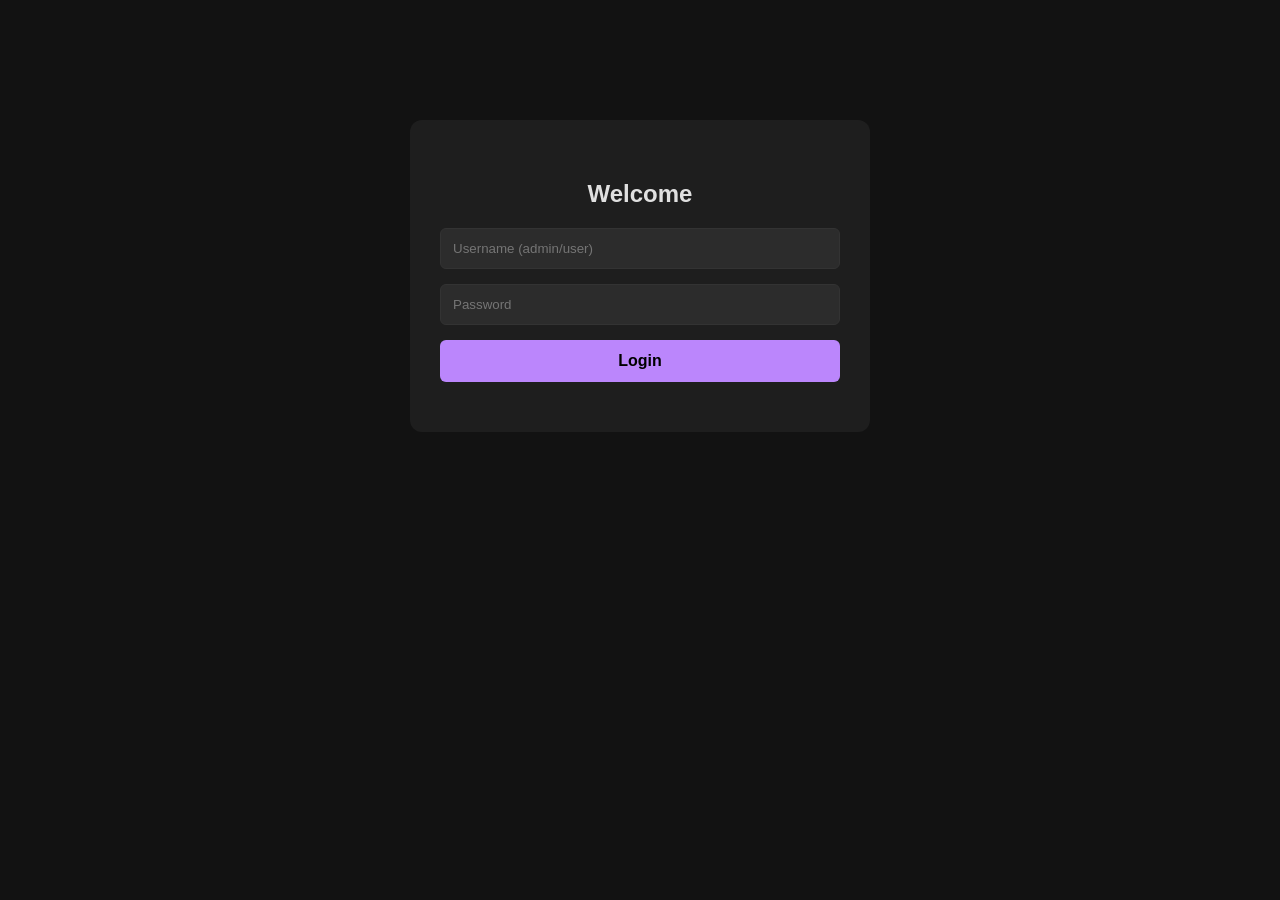
<file: ev_charging_sim/data/index.html>
<!DOCTYPE html>
<html lang="en">
<head>
    <meta charset="UTF-8">
    <meta name="viewport" content="width=device-width, initial-scale=1.0">
    <title>EV Charging Station</title>
    <link rel="stylesheet" href="style.css">
</head>
<body class="dark-mode">
    <div id="app-container">
        <!-- Navigation -->
        <nav id="navbar" class="hidden">
            <div class="nav-brand">EV Charge Pro</div>
            <ul class="nav-links">
                <li><a href="#" id="nav-dash" onclick="showPage('dashboard')">Dashboard</a></li>
                <li id="nav-book" class="hidden"><a href="#" onclick="showPage('booking')">Book Slot</a></li>
                <li id="nav-ctrls"><a href="#" onclick="showPage('controls')">Controls</a></li>
                <li><a href="#" onclick="showPage('logs')">Logs</a></li>
                <li id="nav-settings" class="hidden"><a href="#" onclick="showPage('settings')">Settings</a></li>
                <li><a href="#" onclick="logout()">Logout</a></li>
            </ul>
        </nav>

        <!-- Login Page -->
        <div id="login-page" class="page active">
            <div class="login-card">
                <h2>Welcome</h2>
                <input type="text" id="username" placeholder="Username (admin/user)">
                <input type="password" id="password" placeholder="Password">
                <button onclick="login()">Login</button>
                <div id="login-error" class="error-msg"></div>
            </div>
        </div>

        <!-- Dashboard Page -->
        <div id="dashboard-page" class="page hidden">
            <header><h2>Dashboard</h2></header>
            
            <!-- Admin Station Summary -->
            <div id="admin-summary" class="hidden" style="margin-bottom: 25px;">
                <div class="summary-grid">
                    <div class="summary-card">
                        <div class="label">⚡ Charging</div>
                        <div class="value" id="sum-charging">0</div>
                    </div>
                    <div class="summary-card">
                        <div class="label">📅 Reserved</div>
                        <div class="value" id="sum-reserved">0</div>
                    </div>
                    <div class="summary-card">
                        <div class="label">🚗 In Queue</div>
                        <div class="value" id="sum-queue">0</div>
                    </div>
                </div>
            </div>
            
            <div class="status-grid">
                <div class="card">
                    <h3>Status</h3>
                    <div id="sys-state" class="value state-idle">IDLE</div>
                </div>
                <div class="card">
                    <h3>Battery</h3>
                    <div class="value"><span id="batt-val">0</span>%</div>
                    <div class="progress-bar"><div id="batt-bar" style="width: 0%"></div></div>
                </div>
                <div class="card">
                    <h3>Power</h3>
                    <div class="value"><span id="pwr-val">0.00</span> kW</div>
                </div>
                <div class="card">
                    <h3>Energy Delivered</h3>
                    <div class="value"><span id="nrg-val">0.000</span> kWh</div>
                </div>
                <div class="card">
                    <h3>Camera</h3>
                    <div class="value" id="cam-online">Checking...</div>
                    <div style="color:var(--text-secondary); margin-top:5px; text-transform:uppercase; font-size:0.9rem;" id="cam-state">-</div>
                </div>
            </div>
            
            <div class="chart-container card" style="height: 300px; position: relative;">
                <canvas id="powerChart"></canvas>
            </div>
        </div>

        <!-- Control Panel -->
        <div id="controls-page" class="page hidden">
            <header><h2>Control Panel</h2></header>
            <div class="card controls-card">
                <div class="btn-group">
                    <button class="btn-start" onclick="sendAction('/api/start')">Start Charging</button>
                    <button class="btn-stop" onclick="sendAction('/api/stop')">Stop Charging</button>
                </div>
                <hr>
                <div class="setting-group">
                    <label>Current Limit (A)</label>
                    <input type="number" id="current-limit" value="16" min="6" max="32">
                    <button class="btn-secondary" onclick="setCurrentLimit()">Set Limit</button>
                </div>
                <hr>
                <div class="setting-group fault-group">
                    <label>System Faults</label>
                    <div id="fault-display" style="font-size: 1.5rem; color: #cf6679; margin: 10px 0; font-weight: bold;">NONE</div>
                    <button class="btn-danger" onclick="sendAction('/api/reset_fault')">Reset Fault</button>
                </div>
            </div>
        </div>

        <!-- Settings Panel -->
        <div id="settings-page" class="page hidden">
            <header><h2>Admin Settings</h2></header>
            
            <div class="card">
                <h3>Camera Controls</h3>
                <div class="btn-group">
                    <button class="btn-start" onclick="sendAction('/api/camera/start')">Start Camera</button>
                    <button class="btn-stop" onclick="sendAction('/api/camera/stop')">Stop Camera</button>
                </div>
            </div>

            <div class="card">
                <h3>User Management</h3>
                <table class="logs-table">
                    <thead><tr><th>Username</th><th>Role</th><th>Action</th></tr></thead>
                    <tbody id="users-body"></tbody>
                </table>
                <hr>
                <div class="setting-group">
                    <label>Add New User</label>
                    <input type="text" id="new-user" placeholder="Username">
                    <input type="password" id="new-pass" placeholder="Password">
                    <select id="new-role" style="width:100%; padding: 12px; margin-bottom: 15px; background:#2c2c2c; color:white; border-radius:6px; border:1px solid #333;">
                        <option value="user">User</option>
                        <option value="admin">Admin</option>
                    </select>
                    <button class="btn-start" onclick="addUser()">Add User</button>
                </div>
            </div>
        </div>

        <!-- Logs Viewer -->
        <div id="logs-page" class="page hidden">
            <header><h2>Session Logs</h2></header>
            <div class="card" style="overflow-x: auto;">
                <table class="logs-table">
                    <thead>
                        <tr><th>User</th><th>Start</th><th>End</th><th>Energy (kWh)</th><th>Fault</th></tr>
                    </thead>
                    <tbody id="logs-body">
                        <!-- Populated by JS -->
                    </tbody>
                </table>
                <div class="btn-group-horizontal" style="display: flex; gap: 10px; margin-top: 15px;">
                    <button class="btn-secondary" onclick="fetchLogs()">Refresh Logs</button>
                    <button id="admin-clear-logs" class="btn-danger hidden" onclick="clearLogs()" style="margin-top: 0; width: auto;">Clear All Logs</button>
                </div>
            </div>
        </div>

        <!-- Booking Page -->
        <div id="booking-page" class="page hidden">
            <header><h2>Book Your Slot</h2></header>
            
            <div id="booking-step-1" class="booking-step">
                <div class="card">
                    <h3>1. Requirements</h3>
                    <div class="setting-group" style="padding-bottom: 10px;">
                        <label>Energy Required (kWh)</label>
                        <input type="number" id="book-units" value="20" min="5" max="100">
                    </div>
                    <div class="setting-group">
                        <label>Charge Type</label>
                        <select id="book-type" class="styled-select">
                            <option value="Standard">Standard (7kW)</option>
                            <option value="Fast">Fast (50kW)</option>
                            <option value="Ultra">Ultra (150kW)</option>
                        </select>
                    </div>
                    <button class="btn-start" onclick="goToStep(2)">Next: Payment</button>
                </div>
            </div>

            <div id="booking-step-2" class="booking-step hidden">
                <div class="card payment-card">
                    <h3>2. Mock Payment</h3>
                    <div class="card-visual">
                        <div class="chip"></div>
                        <div class="number">**** **** **** 4242</div>
                        <div class="holder">PREMIUM USER</div>
                    </div>
                    <div class="setting-group">
                        <label>Card Number</label>
                        <input type="text" placeholder="XXXX XXXX XXXX XXXX">
                    </div>
                    <div class="flex-row">
                        <div class="setting-group"><input type="text" placeholder="MM/YY"></div>
                        <div class="setting-group"><input type="password" placeholder="CVV"></div>
                    </div>
                    <button class="btn-start" id="pay-btn" onclick="processPayment()">Confirm & Pay</button>
                    <button class="btn-secondary" onclick="goToStep(1)">Back</button>
                </div>
            </div>

            <div id="booking-step-3" class="booking-step hidden">
                <div class="card success-card">
                    <div class="icon">✅</div>
                    <h2>Booking Confirmed!</h2>
                    <p>Your vehicle has been assigned to:</p>
                    <div class="assigned-slot-box">
                        <span class="label">SLOT ID</span>
                        <span class="value" id="assigned-slot-id"># -</span>
                    </div>
                    <p style="color: var(--text-secondary);">Estimated Completion: <span id="assigned-slot-time">-</span></p>
                    <button class="btn-start" onclick="finalizeBooking()">View Progress</button>
                </div>
            </div>
        </div>
    </div>

    <!-- Chart.js local file downloaded in previous step -->
    <script src="chart.umd.min.js"></script>
    <script src="app.js"></script>
</body>
</html>
</file>
<file: ev_charging_sim/data/style.css>
:root {
    --bg-color: #121212;
    --card-bg: #1e1e1e;
    --text-primary: #e0e0e0;
    --text-secondary: #a0a0a0;
    --accent-color: #bb86fc;
    --success-color: #03dac6;
    --error-color: #cf6679;
    --warning-color: #f2c94c;
    --border-color: #333333;
}

body.dark-mode {
    background-color: var(--bg-color);
    color: var(--text-primary);
    font-family: 'Segoe UI', Tahoma, Geneva, Verdana, sans-serif;
    margin: 0;
    padding: 0;
}

#app-container {
    max-width: 800px;
    margin: 0 auto;
    padding: 20px;
}

.hidden { display: none !important; }
.active { display: block; }

/* Navbar */
nav {
    display: flex;
    justify-content: space-between;
    align-items: center;
    background-color: var(--card-bg);
    padding: 15px 20px;
    border-radius: 8px;
    margin-bottom: 20px;
}
.nav-brand { font-size: 1.2rem; font-weight: bold; color: var(--accent-color); }
.nav-links { list-style: none; display: flex; gap: 15px; margin: 0; padding: 0; }
.nav-links a { color: var(--text-primary); text-decoration: none; font-size: 0.9rem; transition: color 0.3s;}
.nav-links a:hover { color: var(--accent-color); }

/* Cards */
.card {
    background-color: var(--card-bg);
    border-radius: 12px;
    padding: 20px;
    box-shadow: 0 4px 6px rgba(0,0,0,0.3);
    margin-bottom: 20px;
}

/* Grids */
.status-grid {
    display: grid;
    grid-template-columns: repeat(auto-fit, minmax(150px, 1fr));
    gap: 15px;
}

.status-grid .card h3 {
    margin-top: 0;
    font-size: 0.9rem;
    color: var(--text-secondary);
    text-transform: uppercase;
}

.value {
    font-size: 1.8rem;
    font-weight: bold;
    margin-top: 10px;
}

/* Status Colors */
.state-idle { color: var(--text-secondary); }
.state-ready { color: var(--success-color); }
.state-charging { color: var(--accent-color); }
.state-fault { color: var(--error-color); }
.state-complete { color: var(--success-color); }

/* Progress Bar */
.progress-bar {
    width: 100%;
    height: 8px;
    background: var(--border-color);
    border-radius: 4px;
    margin-top: 10px;
    overflow: hidden;
}
.progress-bar div {
    height: 100%;
    background: var(--success-color);
    transition: width 0.3s ease;
}

/* Forms & Buttons */
input {
    width: 100%;
    padding: 12px;
    margin-bottom: 15px;
    background-color: #2c2c2c;
    border: 1px solid var(--border-color);
    color: white;
    border-radius: 6px;
    box-sizing: border-box;
}
button {
    width: 100%;
    padding: 12px;
    border: none;
    border-radius: 6px;
    font-size: 1rem;
    font-weight: bold;
    cursor: pointer;
    background-color: var(--accent-color);
    color: #000;
    transition: opacity 0.3s;
}
button:hover { opacity: 0.8; }
.btn-start { background-color: var(--success-color); margin-bottom: 10px; }
.btn-stop { background-color: var(--error-color); }
.btn-secondary { background-color: #444; color: white; }
.btn-danger { background-color: var(--error-color); color: white; margin-top: 10px;}

/* Utils */
.error-msg { color: var(--error-color); font-size: 0.9rem; margin-top: 10px; }
hr { border: 0; border-top: 1px solid var(--border-color); margin: 20px 0; }
label { display: block; margin-bottom: 8px; color: var(--text-secondary); font-size: 0.9rem; text-transform: uppercase;}

/* Tables */
.logs-table {
    width: 100%;
    border-collapse: collapse;
    color: var(--text-secondary);
    font-size: 0.9rem;
    text-align: left;
}
.logs-table th, .logs-table td {
    padding: 12px;
    border-bottom: 1px solid var(--border-color);
}
.logs-table th { color: var(--text-primary); }

/* Login */
.login-card {
    max-width: 400px;
    margin: 100px auto;
    text-align: center;
    background-color: var(--card-bg);
    padding: 40px 30px;
    border-radius: 12px;
}

/* Mobile responsive adjustments */
@media (max-width: 600px) {
    .nav-links { gap: 10px; flex-wrap: wrap; justify-content: flex-end;}
    .status-grid { grid-template-columns: 1fr 1fr; }
}

/* Admin Summary */
.summary-grid {
    display: grid;
    grid-template-columns: repeat(3, 1fr);
    gap: 15px;
}
.summary-card {
    background: linear-gradient(135deg, #2c2c2c, #1e1e1e);
    padding: 15px;
    border-radius: 10px;
    text-align: center;
    border: 1px solid var(--border-color);
}
.summary-card .label { font-size: 0.8rem; color: var(--text-secondary); text-transform: uppercase; margin-bottom: 5px; }
.summary-card .value { font-size: 1.5rem; margin: 0; color: var(--accent-color); }

/* Booking Workflow */
.booking-step { animation: fadeIn 0.3s ease; }
@keyframes fadeIn { from { opacity: 0; transform: translateY(10px); } to { opacity: 1; transform: translateY(0); } }

.styled-select {
    width: 100%; padding: 12px; background: #2c2c2c; color: white; border: 1px solid var(--border-color); border-radius: 6px; margin-bottom: 15px;
}

/* Payment Card Visual */
.payment-card { position: relative; overflow: hidden; }
.card-visual {
    background: linear-gradient(135deg, #6200ee, #bb86fc);
    width: 100%;
    height: 160px;
    border-radius: 15px;
    padding: 20px;
    box-sizing: border-box;
    position: relative;
    color: white;
    margin-bottom: 20px;
    box-shadow: 0 8px 16px rgba(0,0,0,0.4);
}
.card-visual .chip { width: 40px; height: 30px; background: #f2c94c; border-radius: 4px; margin-bottom: 30px; }
.card-visual .number { font-size: 1.2rem; letter-spacing: 2px; margin-bottom: 15px; }
.card-visual .holder { font-size: 0.8rem; text-transform: uppercase; opacity: 0.8; }

.flex-row { display: flex; gap: 10px; }
.flex-row input { flex: 1; }

/* Success Card */
.success-card { text-align: center; padding: 40px 20px; }
.success-card .icon { font-size: 3rem; margin-bottom: 20px; }
.assigned-slot-box {
    background: #2c2c2c;
    padding: 20px;
    border-radius: 10px;
    display: inline-block;
    margin: 20px 0;
    border: 1px solid var(--success-color);
}
.assigned-slot-box .label { display: block; font-size: 0.8rem; color: var(--text-secondary); }
.assigned-slot-box .value { font-size: 2rem; font-weight: bold; color: var(--success-color); }
</file>
